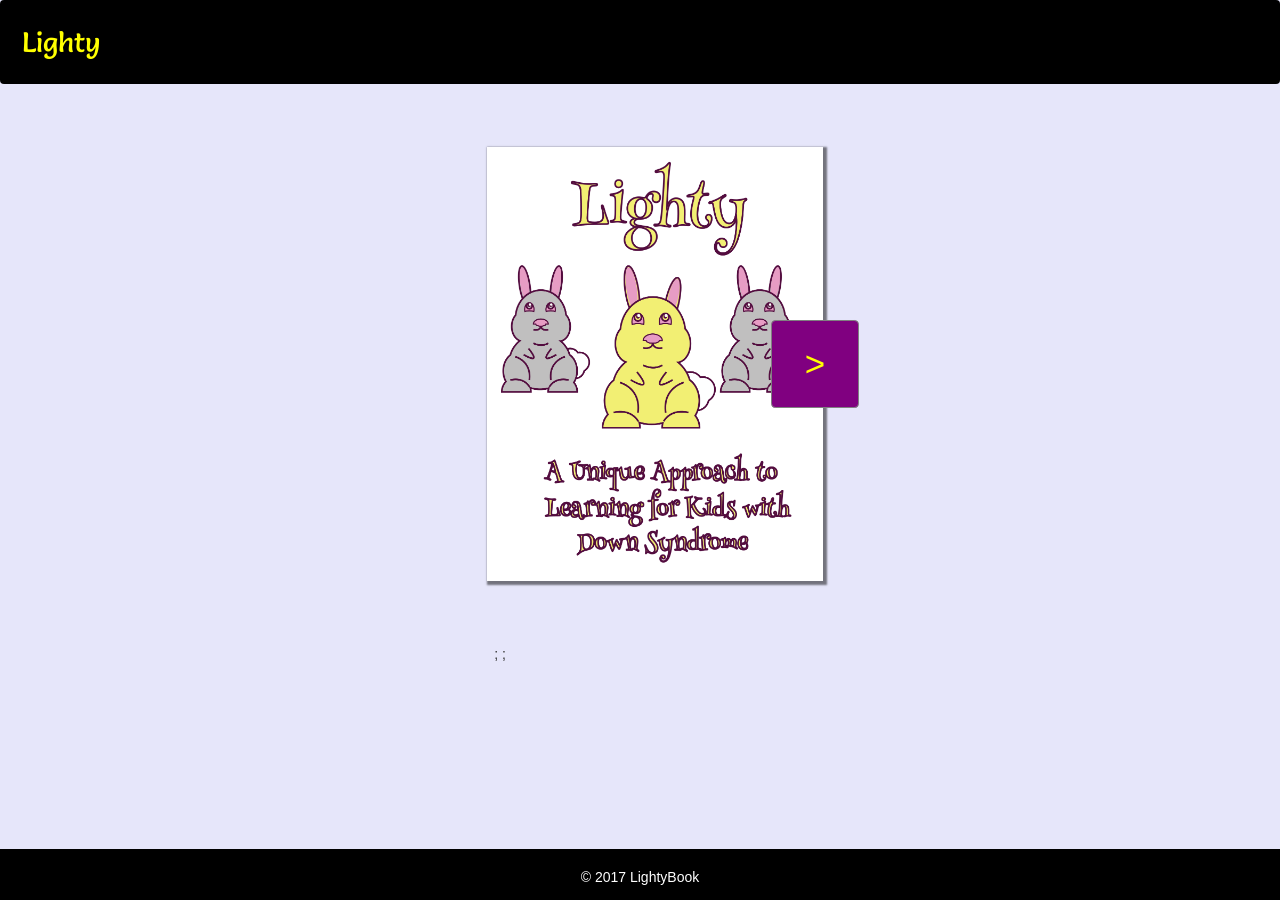
<file: index.html>
<!DOCTYPE html>
<html lang="en">
  <head>
    <!-- Required meta tags -->
    <meta charset="utf-8">
    <meta name="viewport" content="width=device-width, initial-scale=1, shrink-to-fit=no">
	<title>Lighty Book </title>
	<link href="https://fonts.googleapis.com/css?family=Salsa" rel="stylesheet">
    <!-- Bootstrap CSS -->
    <!-- Latest compiled and minified CSS -->
	<link rel="stylesheet" href="https://maxcdn.bootstrapcdn.com/bootstrap/3.3.7/css/bootstrap.min.css" integrity="sha384-BVYiiSIFeK1dGmJRAkycuHAHRg32OmUcww7on3RYdg4Va+PmSTsz/K68vbdEjh4u" crossorigin="anonymous"><link rel="stylesheet" href="style.css">
  </head>
  <body>
	<nav class="navbar">
    <!-- Brand and toggle get grouped for better mobile display -->
	<ul class="nav">
		<li id="brand">Lighty</li>
    </ul>
</nav>
  
  
  
  <!-- open source flip book  https://github.com/Zlobin/jBooklet  -->
    <div class="col">
		<div class="book">
			<div class="row">
				<div class="titlePage">
				</div>
			</div>
			<div class="row">
				<div class="rightPage">
				</div>
			</div>
		</div>
	</div>
	<div class="navButtons">
	<input type="button" id="leftButton" value="<">;
	<input type="button" id="rightButton" value=">">;
	</div>
	
	<footer>
	<p>&copy; 2017 LightyBook
	</p>
	</footer>
    <script src="https://code.jquery.com/jquery-3.1.1.slim.min.js" integrity="sha384-A7FZj7v+d/sdmMqp/nOQwliLvUsJfDHW+k9Omg/a/EheAdgtzNs3hpfag6Ed950n" crossorigin="anonymous"></script>
	<script src="javascript.js" text="text/javascript" charset="UTF-8"></script>
  </body>
</html>
</file>
<file: style.css>
/* navigation */

body{
	background: lavender;
}

.navbar{
	background:#000;
	font-size: calc(0.5em+0.5vw);
	font-family: 'Salsa', cursive;
}

.nav{
	text-align:center;
	font-size: 1.75em;
}

.nav ul{
}
.nav li{
	padding:0.75em;
}

.nav #brand{
	color: yellow;
}

/* book area */

.book{
	display:flex;
	align-items:center;
	justify-content:center;
	background: lavender;
	margin: 4.5em 0;
}

.book img{
	width:22em;
	height:29em;
}

/* pages */


.titlePage,
.rightPage{
	box-shadow: 0.125em 0.125em 0.125em 0.125em rgba(0,0,0,0.5);
	background:#FFF;
	padding:1em;
}


/* nav buttons */



#titleButton{
	height:2.5em;
	width:2.5em;
	margin-left:10em;
}

#leftButton,
#rightButton{
	height:1.5em;
	width:1.5em;
}

#leftButton,
#rightButton,
#titleButton{
	border:1px solid grey;
	font-size: 2.5em;
	position: absolute;
	border-radius: 5%;
	background: purple;
	color: yellow;
	cursor: pointer;
}

.navButtons{
	display:flex;
	align-content:center;
	justify-content:center;
	flex-direction:row;
	margin-right:20em;
}

#rightButton{
	margin-left:7em;
}


/* slider */
#slider{
	position:absolute;
	right:0;
	padding: 1em;
	margin: 3em 0 0;
	background:gray;
	border:1px solid #FFF;
	display:flex;
	flex-direction:row;
	color:white;
	line-height: 2em;
	text-align:center;
}

#slider img{
	width:4.5em;
	width:4.5em;
	height:6em;
	padding-left:0.75em;
}

#slider img:nth-of-type(1){
	padding-left:1em;
}

/*footer area*/

footer{
	text-align: center;
	padding: 1.25em 0 0.25em;
	background: #000;
	color:white;
	position: relative;
	margin: auto;
	position: fixed;
	bottom:0;
	left:0;
	width:100vw;
}

/*responsive design*/

@media (min-width: 37.5em){
	.nav{
		text-align:left;
		font-style: bold;
		font-size:2em;
	}
}
</file>
